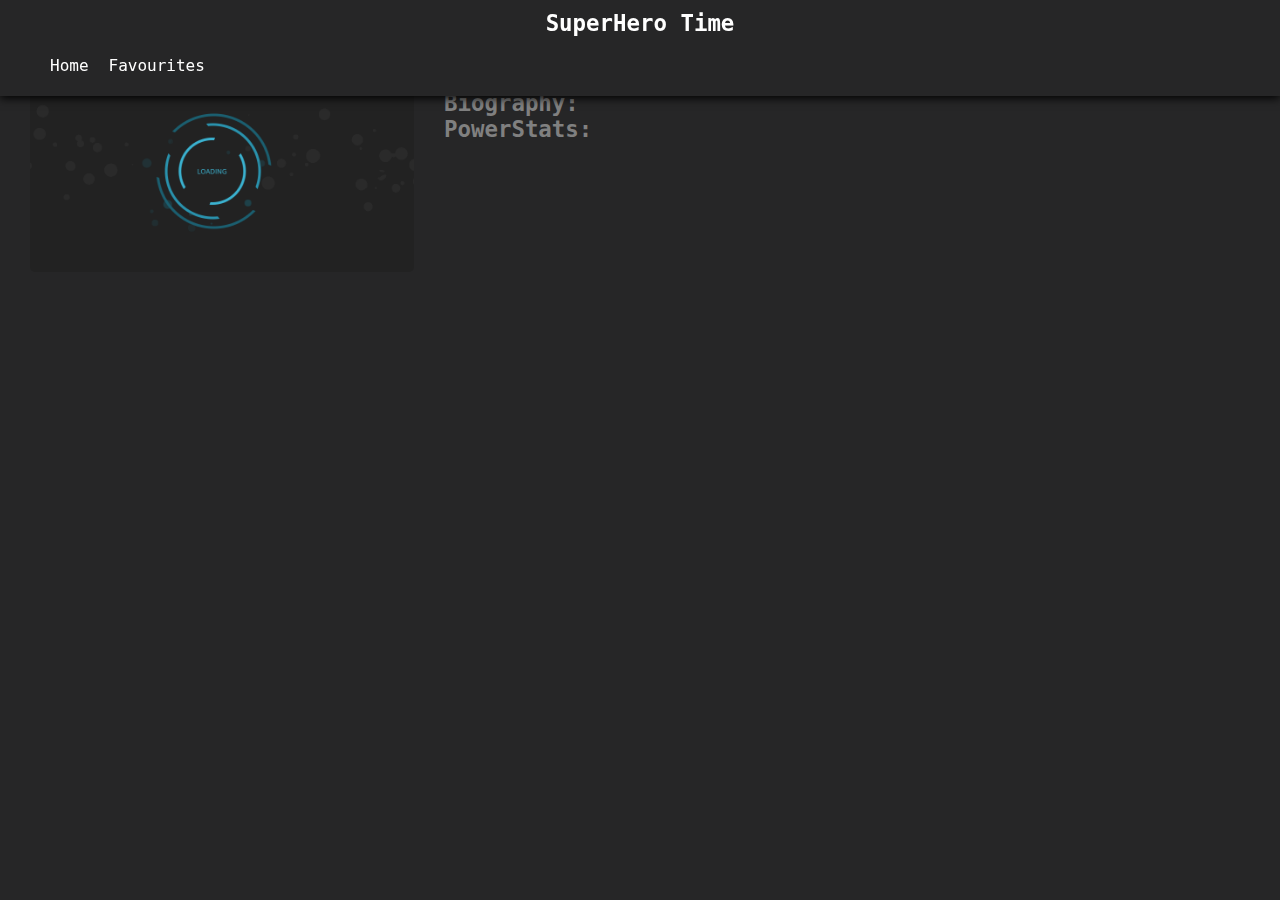
<file: details.html>
<!DOCTYPE html>
<html lang="en">
<head>
    <meta charset="UTF-8">
    <meta name="viewport" content="width=device-width, initial-scale=1.0">
    <meta http-equiv="X-UA-Compatible" content="ie=edge">
    <title>Superhero</title>
    <link rel="stylesheet" type="text/css" href="style.css">
</head>
<body>
    <header>
            <p>SuperHero Time</p>
            <!-- Navigation bar -->
            <nav>
                <!-- Navigation Links -->
                <ul>
                    <li id="home"><a href="index.html">Home</a></li>
                    <li id="fav"><a href="favourites.html">Favourites</a></li>
                </ul>
                <!-- Search box -->
                <div class="search_box_container" style="visibility:hidden;">
                    <span class="search_icon color-white" id="search-button">
                        <i class="fa fa-search searchIcon"></i>
                    </span>
                    <input class="search_box" id ="search" type="search" name="search" placeholder="search" spellcheck="false" >
                </div>
            </nav>
        </header>
    <div class="details-container">
        <img class="profile-img" src= "loading.gif">
        <div class="details">
            <h1 style="margin:10px;"></h1>
            <div class="bio-details">
                    <h4 style="color:gray">Biography:</h4>
                    <ul>
                    </ul>
            </div>
            <div class="power-details">
                <h4 style="color:gray">PowerStats:</h4>
                    <ul>

                    </ul>
            </div>
        </div>
    </div>

    <script src="https://ajax.googleapis.com/ajax/libs/jquery/3.5.1/jquery.min.js"></script>
    <script src="js/common_script.js"></script>
    <script src="js/details_script.js"></script>
</body>
</html>
</file>
<file: style.css>
* {
    margin:0;
}
body{
    color:white;
    background-color: #262627;
    font-family:monospace;
    font-size:1.4rem;
}
main{
    margin-top:100px;
    padding:20px;
    overflow:auto;
}
a{
    text-decoration: none;
    color:inherit;
}
/* a:link{
    color:none;
}
a:visited{
    color:none;
}
a:-webkit-any-link{
    color:none;
} */
/*Header styling*/
header{
    /* margin:10px auto; */
    /* text-align: center; */
    padding-top:10px;
    box-shadow: 0px 2px 9px 0px black;
    position:fixed;
    width:100%;
    top:0;
    background-color: #262627;
    z-index:1;
}
header p{
    text-align: center;
    font-weight: 600;
}
/*Styling Navigation bar*/
nav{
    display:flex;
    justify-content: space-between;
    z-index: 1;
    align-items :center;
}
ul{
    display:flex;
    justify-content: space-between;
    font-size: 1rem;
}
li{
    list-style: none;
    cursor: pointer;
    margin:0 10px;
}
.blue{
    color:rgb(0, 132, 255);
}
/*Adding search box styling*/

.search_box_container{
	width:20%;
	vertical-align: middle;
    position: relative;
    margin:5px 20px;
	/*display: flex;*/

}
.search_box{
	width:100%;
	height: 5.5vh;
	font-size:0.8rem ;
	padding-left:40px;
	padding-right:40px;
	background-color: black;
	border:none;
	color:white;
	border-radius: 10px;
	float:left;
}
.search_icon{
	position: absolute;
	top:0%;
	z-index: 1;
}
.search_icon i, .speech_icon i{
	font-size:0.9rem;
	height: 100%;
	/*font-weight: 100;*/
	padding:7px;
}
input:focus{
	outline:none;
}
/*Super Hero Shelf Designing*/
.all-img-container{
    display:flex;
    flex-direction:row;
    flex-wrap:wrap;
}
.img-card{
    width:150px;
    height:230px;
    margin:20px;
    position: relative;
    /* border:4px solid rgba(56, 101, 250, 0); */
}
/* .img-card:hover{
    border:4px solid rgb(75, 138, 253);
} */

.superhero-img{
    width:150px;
    height: 200px;
    border-radius:5px;
    border:2px solid rgba(101, 186, 255, 0);
    box-shadow: 0px 0px 7px 2px #00000099;
}
.superhero-img:hover{
    border:2px solid rgb(75, 138, 253);
}
.superhero-name{
    font-size: 1em;
    /* font-family: sans-serif; */
}
.real-name{
    font-size:0.8rem;
    color:gray;;
}
/* .superhero-img:hover{
    filter:brightness(80%);
    border:2px solid rgb(101, 186, 255);
}
.superhero-img:hover .favrt-icon{
    display: block;
} */
.favrt-icon{
    position:absolute;
    top:10px;
    left:10px;
    font-size: 0.8rem;
    /* color:rgb(204, 72, 63); */
    /* display:none; */
}

.details-container{
    display:flex;
    justify-content: space-around;
    margin-top: 50px;
}
.details{
    flex-grow:2;
    margin:30px 0;
}
.bio-details ul{
    display:flex;
    flex-direction: column;
}
.power-details ul{
    display:flex;
    flex-direction: column;
}


  /*Styling personalised images*/
  .profile-img{
      width:30%;
      height:80%;
      border-radius: 5px;
      margin:30px;
  }
</file>
